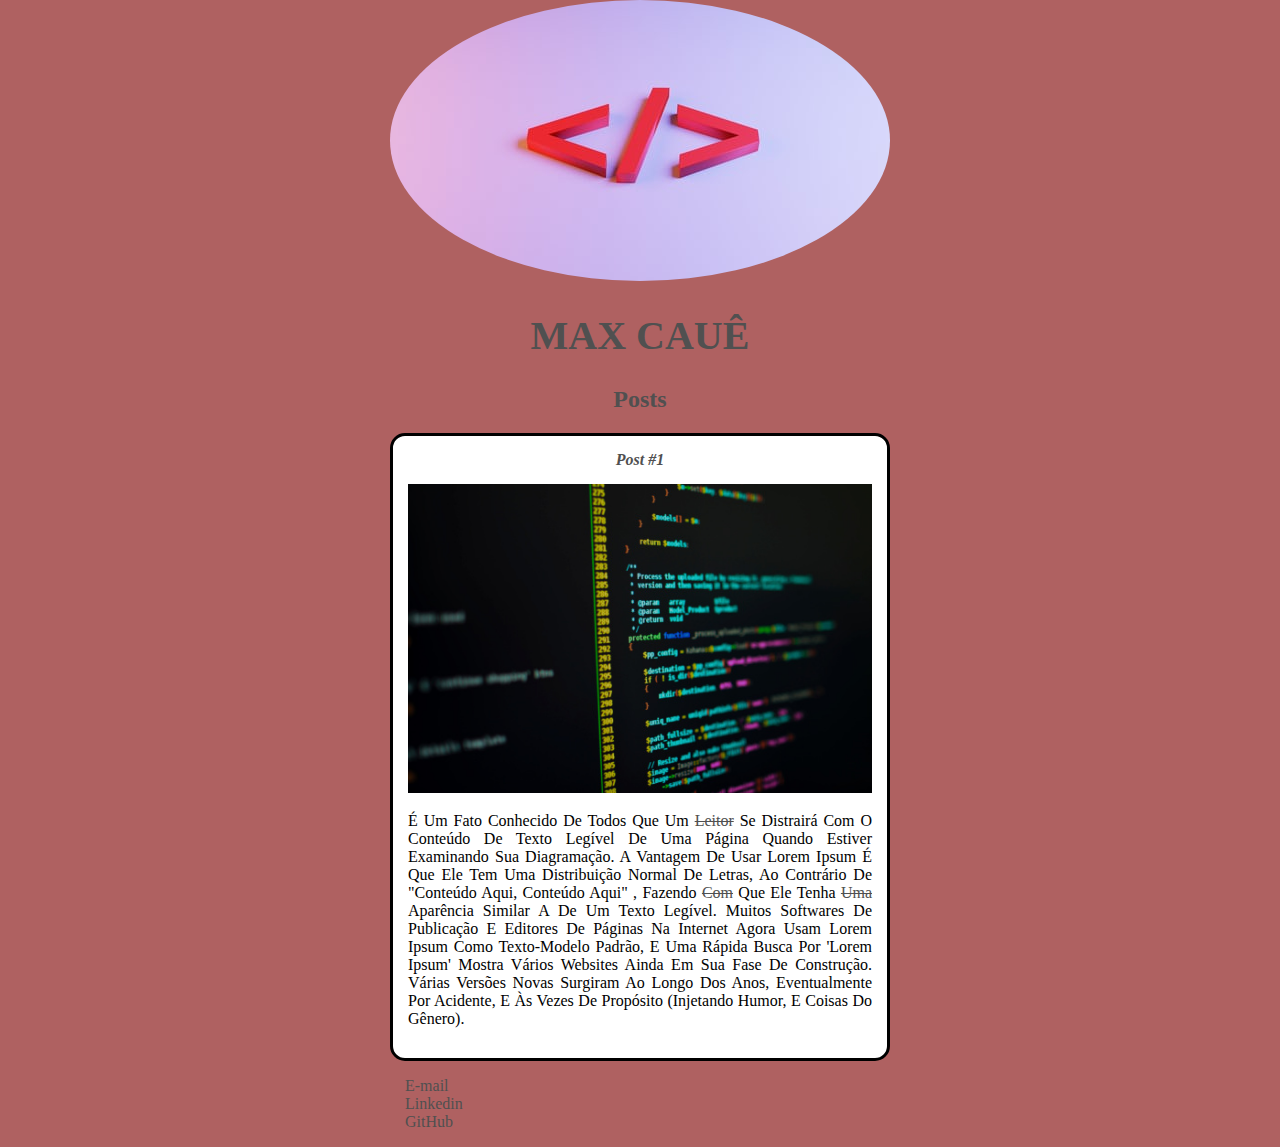
<file: Bootcamp Eduzz/Pratica/index.html>
<!DOCTYPE html>
<html lang="en">
<head>
    <meta charset="UTF-8">
    <title>Max Cauê</title>
    <link rel="stylesheet" href="style.css">
</head>
<body>
    <img src="logo.jpg" alt="Logo caracteristico de html" class="logo">
    <header>
<!--É o cabeçalho da página ou de uma seção da página e normalmente contém logotipos, menus, campos de busca.
-->
        <h1 id="title"> Max Cauê</h1>
    </header> 
    <section>
<!--Representa uma seção genérica de conteúdo quando não houver um elemento mais específico para isso.-->        
        <header>
            <h2 class="subtitle">
                Posts
            </h2>
        </header>
        <article class="post">
            <header>
                <h3 class="post_title">
                    Post #1
                </h3>
                <img src="code.jpg" alt="linhas de codigo html" class="post_image">
                <p class="post_content">
                    É um fato conhecido de todos que um <a href="https://www.linkedin.com/in/maxwell-caue/" target="_blank">leitor</a>  se distrairá com o conteúdo de texto legível
                 de uma página quando estiver examinando sua diagramação. A vantagem de usar Lorem Ipsum é 
                 que ele tem uma distribuição normal de letras, ao contrário de "Conteúdo aqui, conteúdo aqui"
                 , fazendo <a href="mailto:max.sax89@gmail.com">com</a> que ele tenha <a href="tel:+550119321616">uma</a> aparência similar a de um texto legível. 
                 Muitos softwares de publicação e editores de páginas na internet agora usam Lorem Ipsum 
                 como texto-modelo padrão, e uma rápida busca por 'lorem ipsum' mostra vários websites ainda
                  em sua fase de construção. Várias versões novas surgiram ao longo dos anos, eventualmente por
                   acidente, e às vezes de propósito (injetando humor, e coisas do gênero).
                </p>
            </header>
        </article>
    </section>
    <footer>
        <ul class="contact_list">
        <li>
            <a href="mailto:max.sax89@gmail.com">E-mail</a>
        </li>
        <li>
            <a href="https://www.linkedin.com/in/maxwell-caue/" target="_blank">Linkedin</a>
        </li>
        <li>
            <a href="https://github.com/MaxwellCaue" target="_blank">GitHub</a>
        </li>
    </ul>
    </footer>
</body>
</html>
</file>
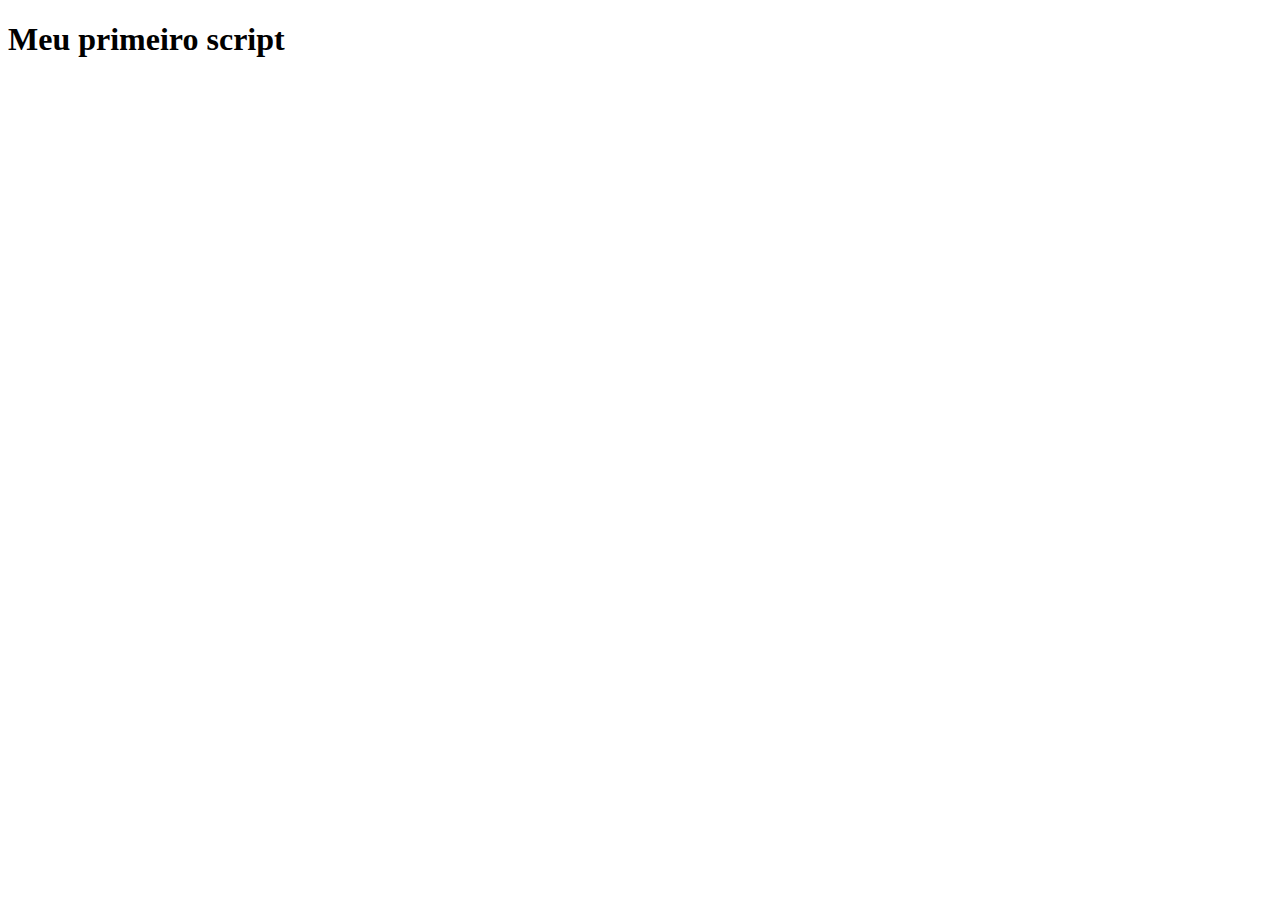
<file: Introdução JavaScript/IntroduçãoJS/1 - o que é JS/index.html>
<!DOCTYPE html>
<html lang="en">
<head>
    <meta charset="UTF-8">
    <meta http-equiv="X-UA-Compatible" content="IE=edge">
    <meta name="viewport" content="width=device-width, initial-scale=1.0">
    <title>Meu primeiro script</title>
</head>
<body>
    <h1>Meu primeiro script</h1>

    <!-- [BOAS PRATICAS] externar script  -->
    <!-- [BOAS PRATICAS] carregar o script ao final do body -->
    <script src="script.js"></script>
    
</body>
</html>
</file>
<file: Bootcamp Eduzz/Pratica/style.css>
body{
    background-color: rgb(175, 97, 97);
    font-family: Verdana;
    max-width: 500px;
    margin: auto;
}

.logo{
    border-radius: 50%;
}

#title, .subtitle, .post_title{
    color: #505050;
    text-align: center;
}

#title{
    font-size: 40px;
    text-transform: uppercase;
}

a {
    text-decoration: line-through;
    color: #505050;
}

.post_title{
    font-size: 16px;
    font-style: italic;
    margin: 0;
    margin-bottom: 15px;
}

.post{
    background-color: #fff;
    padding: 15px;
    border: 3px solid #000;
    margin-bottom: 15px;
    border-radius: 15px;
    text-transform: capitalize;
}

.post_content{
    margin: 0;
    margin-bottom: 15px;
    text-align: justify;
}

.post_image{
    margin-bottom: 15px;
    width: 100%;
}

.contact_list{
    list-style-type: none;
    padding-left: 15px;
}

.contact_list li a{
    text-decoration: none;
}
</file>
